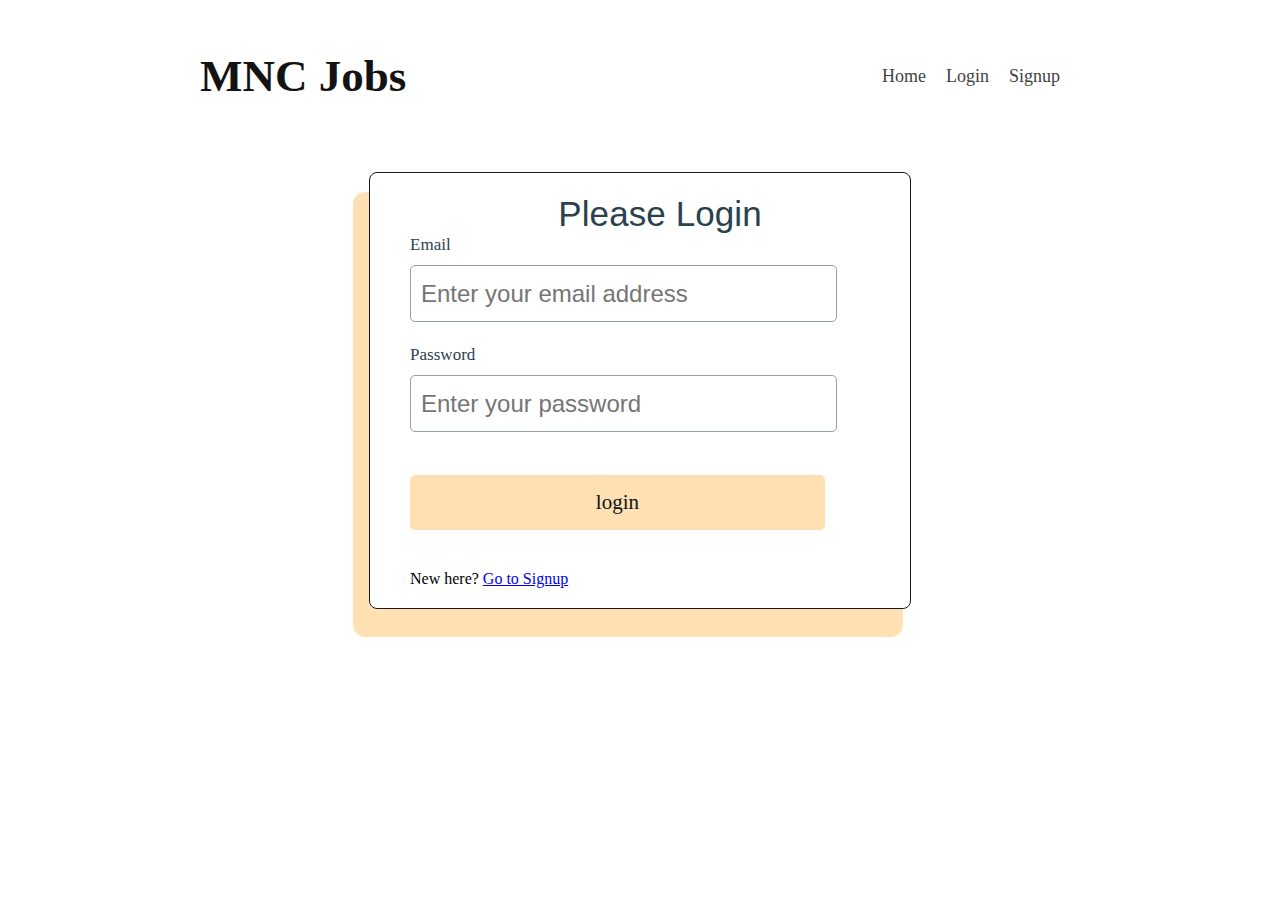
<file: login.html>
<!DOCTYPE html>
<html lang="en">
<head>
    <meta charset="UTF-8">
    <meta name="viewport" content="width=device-width, initial-scale=1.0">
    <link rel="stylesheet" href="./Css-folder/login.css">
    <title>Login</title>
</head>
<body>
    <header>
        <nav class="navbar">

            <h3 class="nav-title">MNC Jobs</h3>
    
            <ul>
                <li><a href="index.html">Home</a>
                </li>
                <li><a href="#">Login</a>
                </li>
                <li><a href="signup.html">Signup</a>
                </li>
            </ul>
        </nav>
    </header>

    <main>
        <div class='form-container'>
            <h2 class='form-title'>Please Login</h2>
            <form id="form">
             
                <div class='form-control'>
                    <label htmlFor="email">Email</label>
                    <input type="email" name="email" id="email" required placeholder='Enter your email address' />
                    <div class="error"></div>
                </div>
                <div class='form-control'>
                    <label htmlFor="password">Password</label>
                    <input type= "password" name="password" id="password" required placeholder='Enter your password' />
                    <div class="error"></div>
                </div>
                <input class='btn-submit' type="submit" value="login" />
                <p>New here? <a href="signup.html">Go to Signup</a></p>
                
            </form>
        </div>
    </main>
 
</body>
</html>
</file>
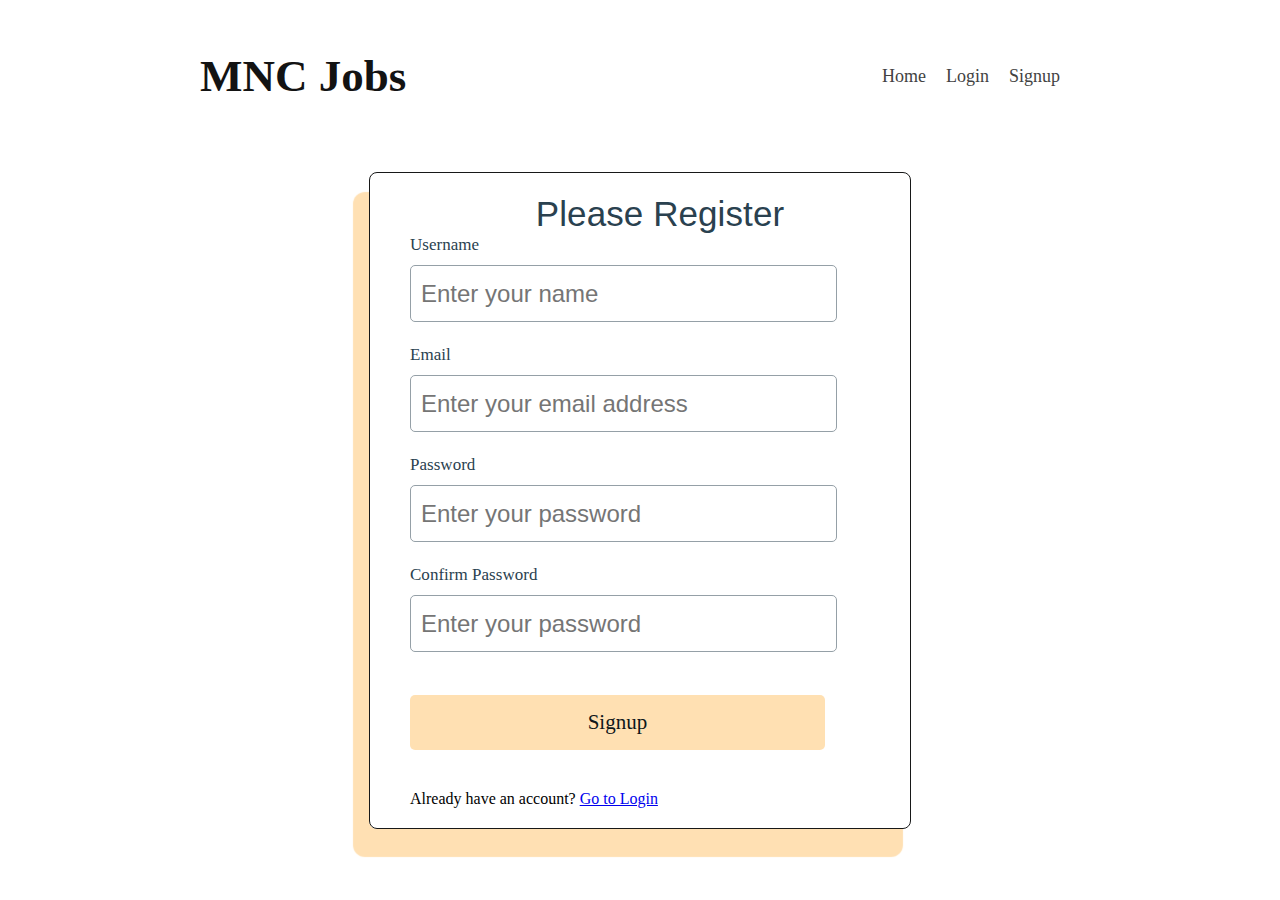
<file: signup.html>
<!DOCTYPE html>
<html lang="en">
<head>
    <meta charset="UTF-8">
    <meta name="viewport" content="width=device-width, initial-scale=1.0">
    <title>Signup</title>
    <link rel="stylesheet" href="./Css-folder/login.css">
</head>
<body>
    <header>
        <nav class="navbar">

            <h3 class="nav-title">MNC Jobs</h3>
    
            <ul>
                <li><a href="index.html">Home</a>
                </li>
                <li><a href="login.html">Login</a>
                </li>
                <li><a href="#">Signup</a>
                </li>
            </ul>
        </nav>
    </header>

    <main>
        <div class='form-container'>
            <h2 class='form-title'>Please Register</h2>
            <form id="form">
                <div class="form-control">
                    <label for="username">Username</label>
                    <input id="username" name="username" type="text"
                    placeholder='Enter your name'>
                </div>
                <div class="error"></div>
                <div class='form-control'>
                    <label htmlFor="email">Email</label>
                    <input type="email" name="email" id="email" required placeholder='Enter your email address' />
                </div>
                <div class="error"></div>
                <div class='form-control'>
                    <label htmlFor="password">Password</label>
                    <input type= "password" name="password" id="password" required placeholder='Enter your password' />
                </div>
                <div class="error"></div>
                <div class='form-control'>
                    <label htmlFor="password">Confirm Password</label>
                    <input type= "password" name="password" id="confirmPass" required placeholder='Enter your password' />
                </div>
                <div class="error"></div>
                <input class='btn-submit' type="submit" value="Signup" />
                <p>Already have an account? <a href="login.html">Go to Login</a></p>
                
            </form>
        </div>
    </main>
    <script src="JS-folder/validation.js"></script>
</body>
</html>
</file>
<file: Css-folder/login.css>
*{
    padding: 0;
    margin: 0;
}

.header{
    background-color: rgba(255, 144, 14, 0.10);
     padding-bottom: 10px;
}
.navbar {

    display: flex;
    justify-content: space-between;
    margin: 0 auto;
    padding: 50px 200px;
    align-items: center;

}

.nav-title {

    font-size: 45px;
    font-style: bold;
    color: #131313;
}

.navbar ul {
    display: flex;
}

.navbar li {
    list-style: none;
    margin-right: 20px;


}

.navbar li a {
    text-decoration: none;
    font-size: 18px;
    font-style: bold;
    color: #424242;
    font-weight: 400px;
}

.navbar li a:hover {
    color: rgb(197, 77, 8);
}


.form-container {
    width: 500px;
    margin: 20px auto;
    border: 1px solid #171818;
    border-radius: 8px;
    padding-left: 40px;
    padding-bottom: 20px;
    box-shadow: -12px 24px 1px 4px #FFE0B3;


}

.form-title {
    font-family: 'Lato', sans-serif;
    font-style: normal;
    font-weight: 400;
    font-size: 35px;
    padding-top: 20px;
    line-height: 42px;
    letter-spacing: 0.0025em;
    color: #2A414F;
    text-align: center;
}

.form-control label {
    display: block;
    font-family: 'Lato';
    font-size: 17px;
    line-height: 20px;
    letter-spacing: 0.0015em;
    color: #2A414F;
    margin-bottom: 10px;
}

.form-control input {
    width: 415px;
    height: 55px;
    border: 1px solid #95A0A7;
    border-radius: 5px;
    font-size: 1.5em;
    padding-left: 10px;
    margin-bottom: 10px;
}

.btn-submit {
    width: 415px;
    height: 55px;
    background: rgba(255, 153, 0, 0.3);
    border-radius: 5px;
    border: none;
    font-family: 'Lato';
    font-size: 21px;
    line-height: 25px;
    letter-spacing: 0.0015em;
    color: #0E161A;
    margin-top: 20px;
    margin-bottom: 40px;


}

.btn-submit:hover {
    background-color: rgba(126, 77, 3, 0.305);
}

.error {
    color: #ff3860;
    font-size: 9px;
    height: 13px;
}

    @media only screen and (max-width:576px) {
        * {
            width: 100%;
        }
        html,
        body {
            overflow-x: hidden;
        }
        
    
        .header {
    
            background-color: rgba(255, 144, 14, 0.1);
        }
    
        .navbar {
            flex-direction: column;
            padding: 0;
        }
    
        .nav-title {
    
            text-align: center;
            font-size: 30px;
            font-style: bold;
            color: #131313;
        }
    
        .navbar ul {
    
            gap: 5px;
            flex-direction: column;
            align-items: flex-start;
    
        }
    
        .navbar li {
            list-style: none;
            font-size: 20px;
            font-weight: bold;
    
        }
    
        .navbar li a {
            text-decoration: none;
            font-size: 16px;
            font-style: bold;
            color: #f5a733;
    
        }

        .form-container {
            width: 300px;
            margin: 30px auto;
            border: 1px solid #171818;
            border-radius: 8px;
            padding-left: 40px;
            box-shadow: -12px 24px 1px 4px #FFE0B3;
        }
        
        .form-title {
            font-family: 'Lato', sans-serif;
            font-style: normal;
            font-weight: 300;
            font-size: 30px;
            margin: 20 0 ;
            letter-spacing: 0.0025em;
            color: #2A414F;
            text-align: center;
        }
        
        .form-control label {
            display: block;
            font-family: 'Lato';
            font-size: 17px;
            line-height: 20px;
            letter-spacing: 0.0015em;
            color: #2A414F;
            margin-bottom: 10px;
        }
        
        .form-control input {
            width: 250px;
            height: 55px;
            border: 1px solid #95A0A7;
            border-radius: 5px;
            font-size: 14px;
            padding-left: 10px;
            margin-bottom: 10px;
        }
        
        .btn-submit {
            width: 250px;
            height: 55px;
            background: rgba(255, 153, 0, 0.3);
            border-radius: 5px;
            border: none;
            font-family: 'Lato';
            font-size: 21px;
            line-height: 25px;
            letter-spacing: 0.0015em;
            color: #0E161A;
            margin-top: 20px;
            margin-bottom: 40px;
        
        
        }
        
        .btn-submit:hover {
            background-color: rgba(126, 77, 3, 0.305);
        }
    

}
</file>
